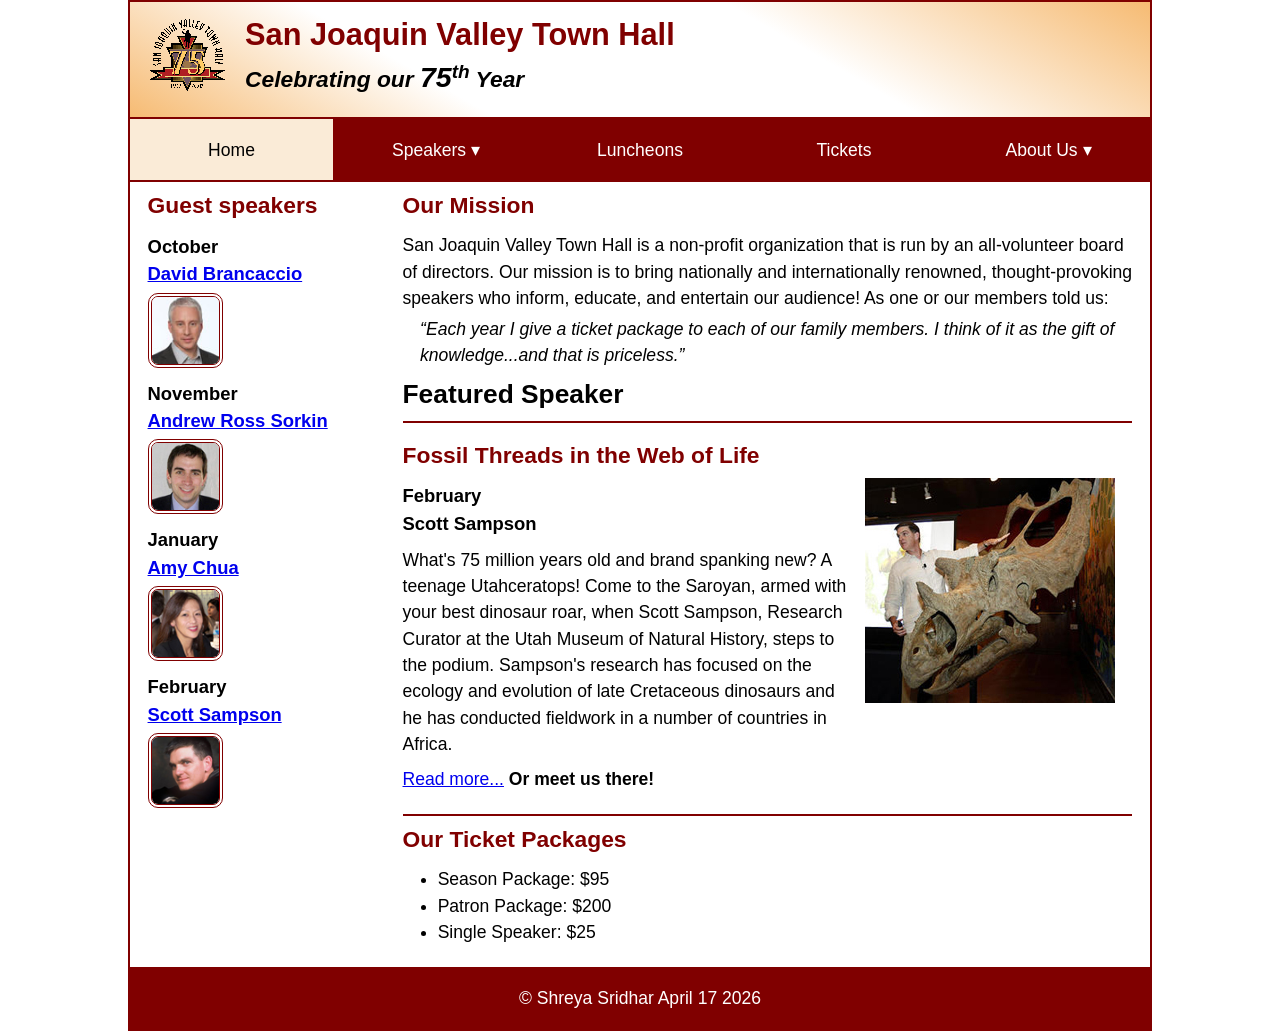
<file: index.html>
<!DOCTYPE html>
<html lang="en">
<head>
	<meta charset="utf-8">
	<title>San Joaquin Valley Town Hall</title>
	<meta name="viewport" content="width=device-width, initial-scale=1">
	<link rel="icon" href="images/favicon.ico">
	<link rel="stylesheet" href="styles/main.css">
</head>
<body>
	<header>
		<img src="images/town_hall_logo.gif" alt="Town Hall logo">
		<h2>San Joaquin Valley Town Hall</h2>
		<h3>Celebrating our <em class="large">75</em><sup>th</sup> Year</h3>
	</header>
	<nav class="navbar">
		<input type="checkbox" id="menu-toggle">
		<label for="menu-toggle" class="menu-btn">&#9776;</label>
		<ul class="menu">
			<li><a class="current">Home</a></li>
			<li class="submenu">
				<a href="#">Speakers<small></small></a>
				<ul class="dropdown">
					<li><a href="speakers/brancaccio.html">David Brancaccio</a></li>
					<li><a href="speakers/sorkin.html">Andrew Ross Sorkin</a></li>
					<li><a href="speakers/chua.html">Amy Chua</a></li>
					<li><a href="speakers/sampson.html">Scott Sampson</a></li>
				</ul>
			</li>
			<li><a href="#">Luncheons</a></li>
			<li><a href="#">Tickets</a></li>
			<li class="submenu">
				<a href="#">About Us<small></small></a>
				<ul class="dropdown">
					<li><a href="#">Our History</a></li>
					<li><a href="#">Board of Directors</a></li>
					<li><a href="#">Past Speakers</a></li>
					<li><a href="#">Contact Us</a></li>
				</ul>
			</li>
		</ul>
	</nav>
	<main>
		<aside>
			<h2>Guest speakers</h2>
			<h3>October<br><a href="speakers/brancaccio.html">David Brancaccio</a></h3>
			<img src="images/brancaccio75.jpg" alt="David Brancaccio photo">
			<h3>November<br><a href="speakers/sorkin.html">Andrew Ross Sorkin</a></h3>
			<img src="images/sorkin75.jpg" alt="Andrew Ross Sorkin photo">
			<h3>January<br><a href="speakers/chua.html">Amy Chua</a></h3>
			<img src="images/chua75.jpg" alt="Amy Chua photo">
			<h3>February<br><a href="speakers/sampson.html">Scott Sampson</a></h3>
			<img src="images/sampson75.jpg" alt="Scott Sampson photo">
		</aside>
		<section>
			<h2>Our Mission</h2>
			<p>San Joaquin Valley Town Hall is a non-profit organization that is run by an 
				all-volunteer board of directors. Our mission is to bring nationally and 
				internationally renowned, thought-provoking speakers who inform, educate, 
				and entertain our audience! As one or our members told us:</p>
			<blockquote>&ldquo;Each year I give a ticket package to each of our family members. 
				I think of it as the gift of knowledge...and that is priceless.&rdquo;</blockquote>
			<h1>Featured Speaker</h1>
			<article class="featured">
				<h2>Fossil Threads in the Web of Life</h2>
				<img src="images/sampson_dinosaur.jpg" alt="Scott Sampson with dinosaur">
				<h3>February<br>
				Scott Sampson</h3>
				<p>What's 75 million years old and brand spanking new? A teenage Utahceratops! 
				Come to the Saroyan, armed with your best dinosaur roar, when Scott Sampson, Research 
				Curator at the Utah Museum of Natural History, steps to the podium. Sampson's research 
				has focused on the ecology and evolution of late Cretaceous dinosaurs and he has conducted 
				fieldwork in a number of countries in Africa.</p>
				<p><a href="speakers/sampson.html">Read more...</a>&nbsp;<b>Or meet us there!</b></p>
			</article>
			<h2>Our Ticket Packages</h2>
			<ul>
				<li>Season Package: $95</li>
				<li>Patron Package: $200</li>
				<li>Single Speaker: $25</li>
			</ul>
		</section>	
	</main>
	<footer>
		<p>&copy; Shreya Sridhar April 17 2026</p>
	</footer>
</body>
</html>
</file>
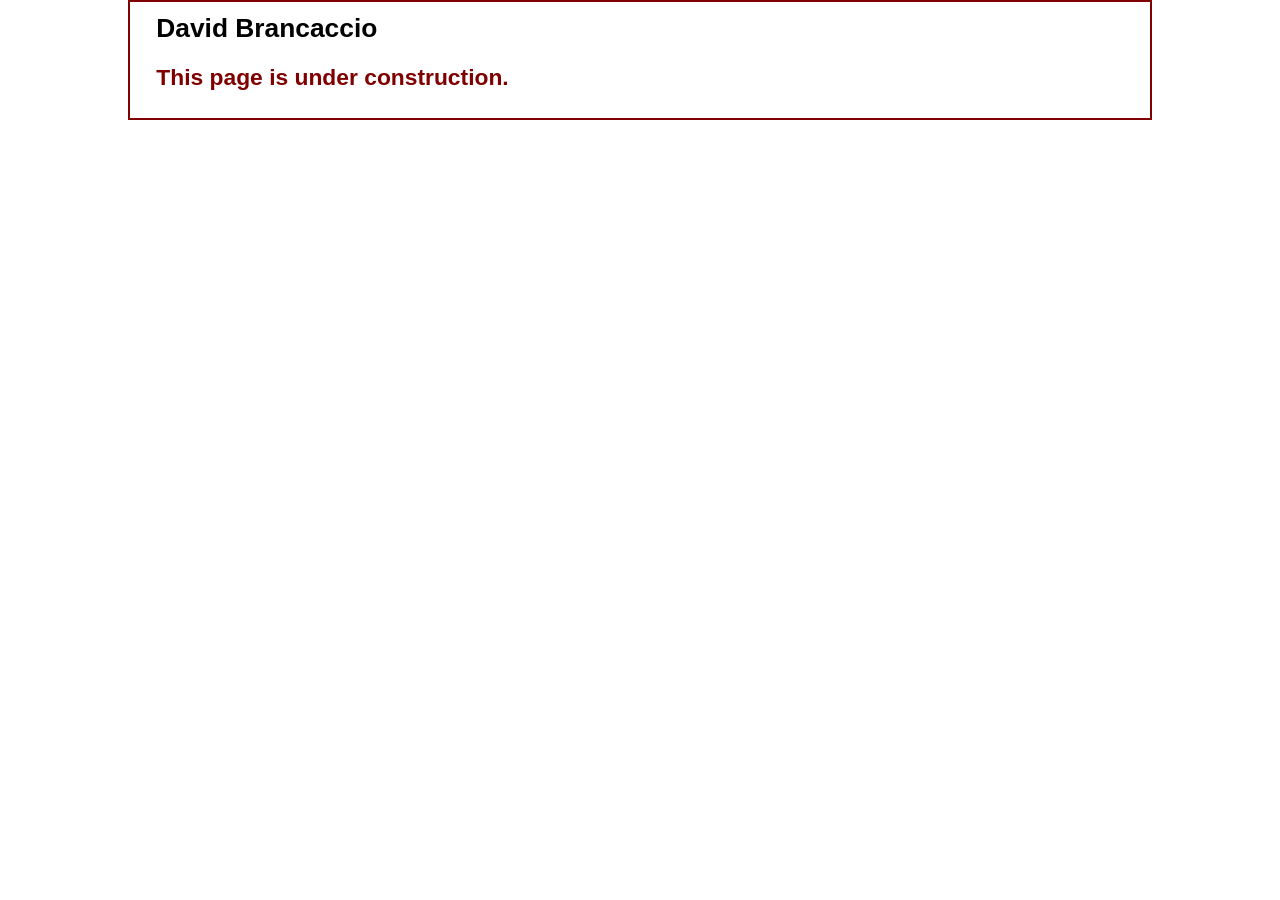
<file: brancaccio.html>
<!DOCTYPE html>
<html lang="en">

<head>
	<meta charset="utf-8">
	<title>San Joaquin Valley Town Hall</title>
	<link rel="icon" href="../images/favicon.ico">
	<link rel="stylesheet" href="../styles/main.css">
</head>

<body>
	<main>
		<section>
			<h1>David Brancaccio</h1>
			<h2>This page is under construction.</h2>
		</section>
	</main>
</body>

</html>
</file>
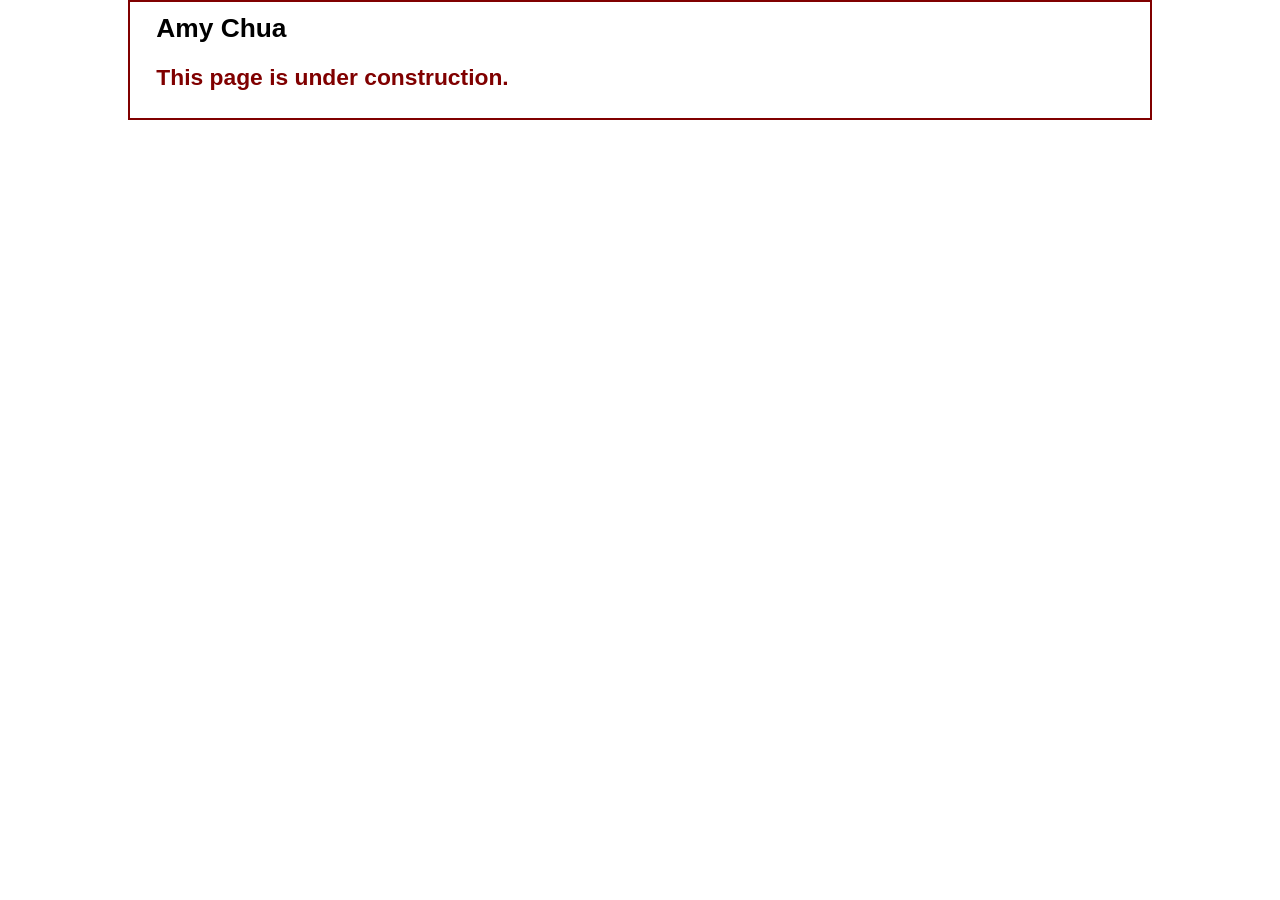
<file: chua.html>
<!DOCTYPE html>
<html lang="en">

<head>
	<meta charset="utf-8">
	<title>San Joaquin Valley Town Hall</title>
	<link rel="icon" href="../images/favicon.ico">
	<link rel="stylesheet" href="../styles/main.css">
</head>

<body>
	<main>
		<section>
			<h1>Amy Chua</h1>
			<h2>This page is under construction.</h2>
		</section>
	</main>
</body>

</html>
</file>
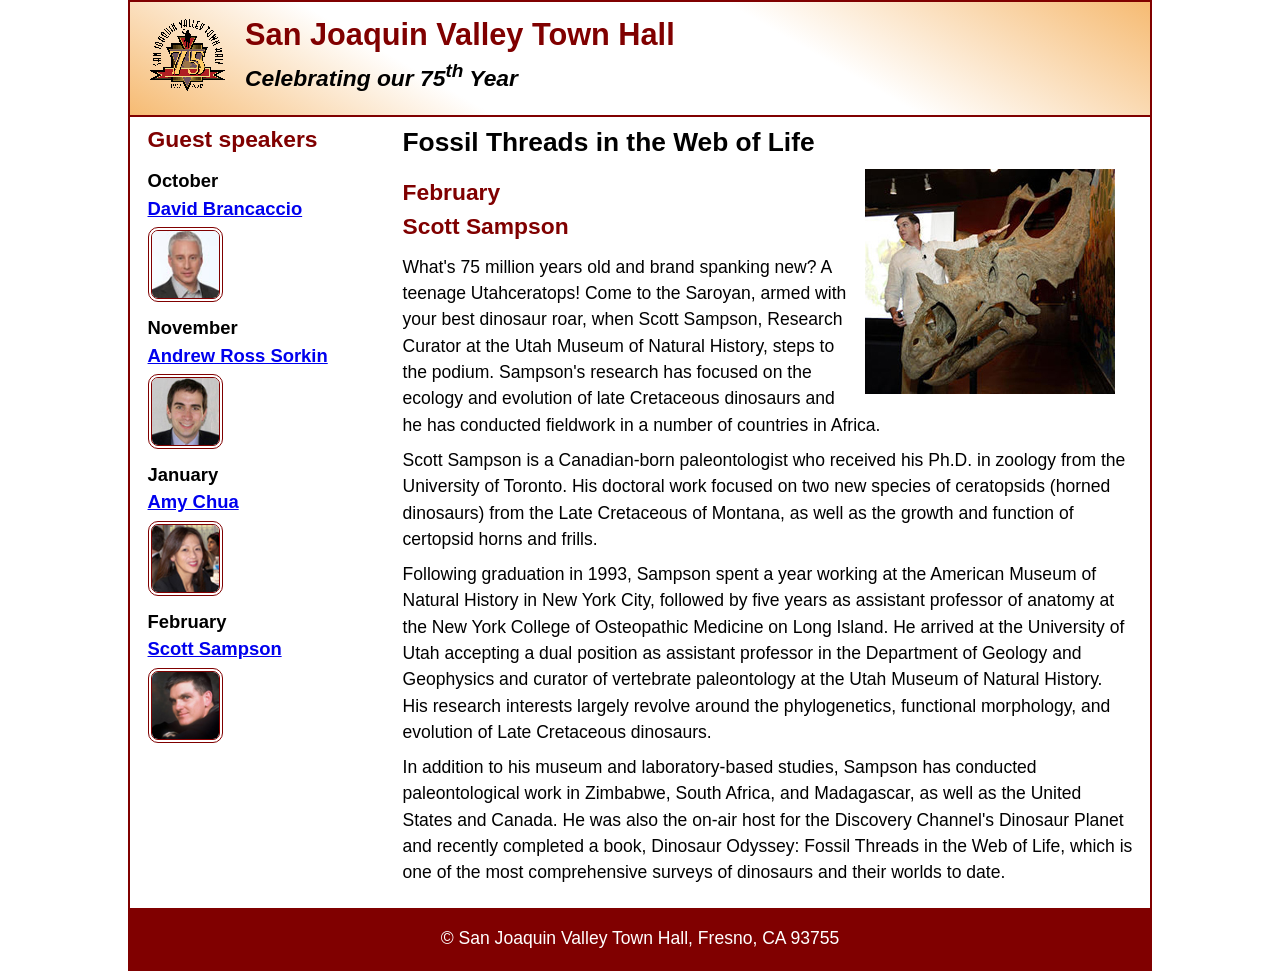
<file: sampson.html>
<!DOCTYPE html>
<html lang="en">

<head>
	<meta charset="utf-8">
	<title>San Joaquin Valley Town Hall</title>
	<meta name="viewport" content="width=device-width, initial-scale=1">
	<link rel="icon" href="../images/favicon.ico">
	<link rel="stylesheet" href="../styles/main.css">
</head>

<body>
	<header>
		<img src="../images/town_hall_logo.gif" alt="Town Hall logo">
		<h2>San Joaquin Valley Town Hall</h2>
		<h3>Celebrating our <span class="shadow">75<sup>th</sup></span> Year</h3>
	</header>
	<main>
		<aside>
			<h2>Guest speakers</h2>
			<h3>October<br><a href="../speakers/brancaccio.html">David Brancaccio</a></h3>
			<img src="../images/brancaccio75.jpg" alt="David Brancaccio photo">
			<h3>November<br><a href="../speakers/sorkin.html">Andrew Ross Sorkin</a></h3>
			<img src="../images/sorkin75.jpg" alt="Andrew Ross Sorkin photo">
			<h3>January<br><a href="../speakers/chua.html">Amy Chua</a></h3>
			<img src="../images/chua75.jpg" alt="Amy Chua photo">
			<h3>February<br><a href="../speakers/sampson.html">Scott Sampson</a></h3>
			<img src="../images/sampson75.jpg" alt="Scott Sampson photo">
		</aside>
		<section class="speaker">
			<h1>Fossil Threads in the Web of Life</h1>
			<article>
				<img src="../images/sampson_dinosaur.jpg" alt="Scott Sampson with dinosaur">
				<h2>February<br>Scott Sampson</h2>
				<p>What's 75 million years old and brand spanking new? A teenage Utahceratops! Come to the 
				   Saroyan, armed with your best dinosaur roar, when Scott Sampson, Research Curator at the 
				   Utah Museum of Natural History, steps to the podium. Sampson's research has focused on the 
				   ecology and evolution of late Cretaceous dinosaurs and he has conducted fieldwork in a number 
				   of countries in Africa.</p>
				<p>Scott Sampson is a Canadian-born paleontologist who received his Ph.D. in zoology from the 
				   University of Toronto. His doctoral work focused on two new species of ceratopsids (horned 
				   dinosaurs) from the Late Cretaceous of Montana, as well as the growth and function of certopsid 
				   horns and frills.</p>
				<p>Following graduation in 1993, Sampson spent a year working at the American Museum of Natural 
				   History in New York City, followed by five years as assistant professor of anatomy at the New 
				   York College of Osteopathic Medicine on Long Island. He arrived at the University of Utah 
				   accepting a dual position as assistant professor in the Department of Geology and Geophysics 
				   and curator of vertebrate paleontology at the Utah Museum of Natural History. His research 
				   interests largely revolve around the phylogenetics, functional morphology, and evolution of 
				   Late Cretaceous dinosaurs.</p>
				<p>In addition to his museum and laboratory-based studies, Sampson has conducted paleontological 
				   work in Zimbabwe, South Africa, and Madagascar, as well as the United States and Canada. He was 
				   also the on-air host for the Discovery Channel's Dinosaur Planet and recently completed a book, 
				   Dinosaur Odyssey: Fossil Threads in the Web of Life, which is one of the most 
				   comprehensive surveys of dinosaurs and their worlds to date.</p>
			</article>
		</section>
	</main>
	<footer>
		<p>&copy; San Joaquin Valley Town Hall, Fresno, CA 93755</p>
	</footer>
</body>
</html>
</file>
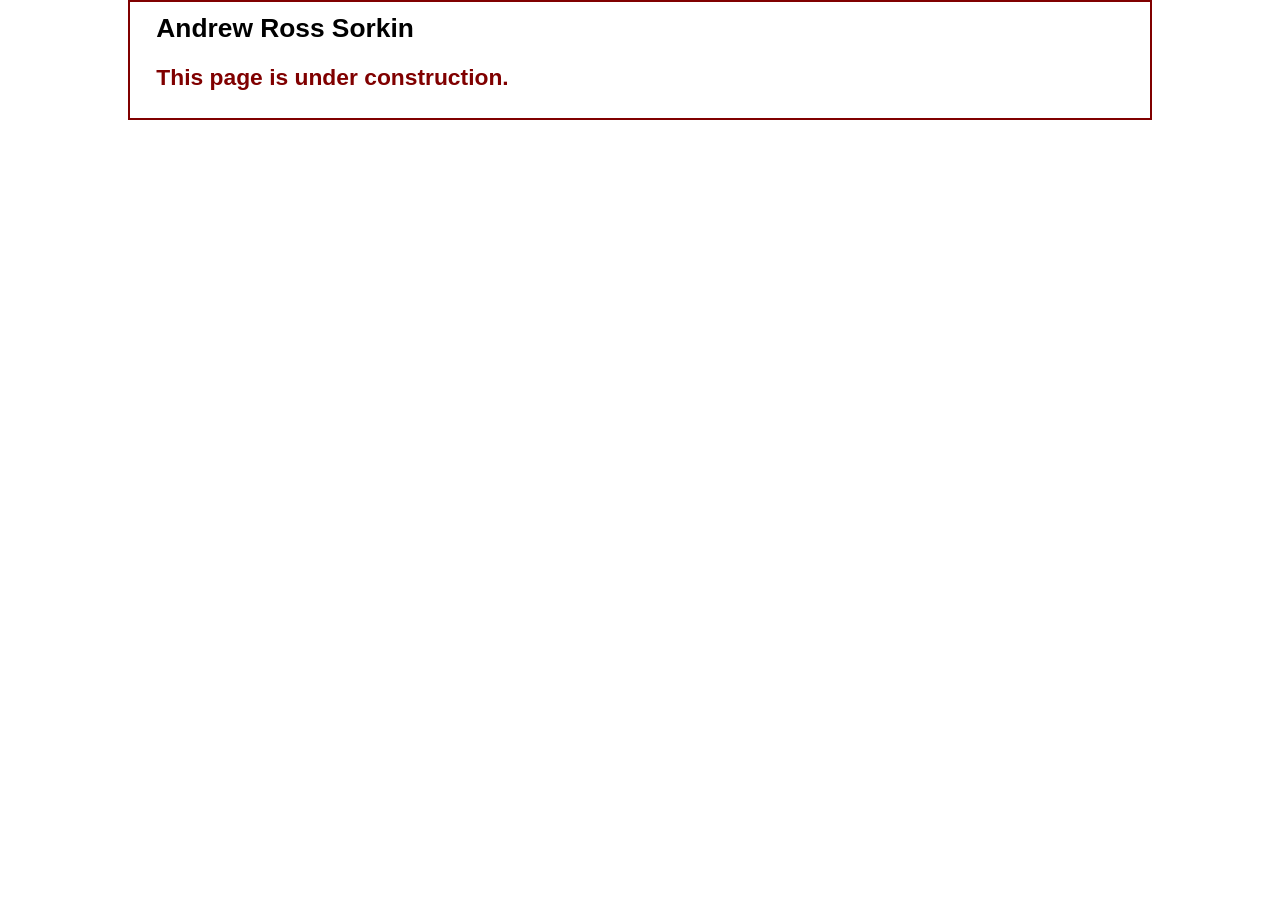
<file: sorkin.html>
<!DOCTYPE html>
<html lang="en">

<head>
	<meta charset="utf-8">
	<title>San Joaquin Valley Town Hall</title>
	<link rel="icon" href="../images/favicon.ico">
	<link rel="stylesheet" href="../styles/main.css">
</head>

<body>
	<main>
		<section>
			<h1>Andrew Ross Sorkin</h1>
			<h2>This page is under construction.</h2>
		</section>
	</main>
</body>

</html>
</file>
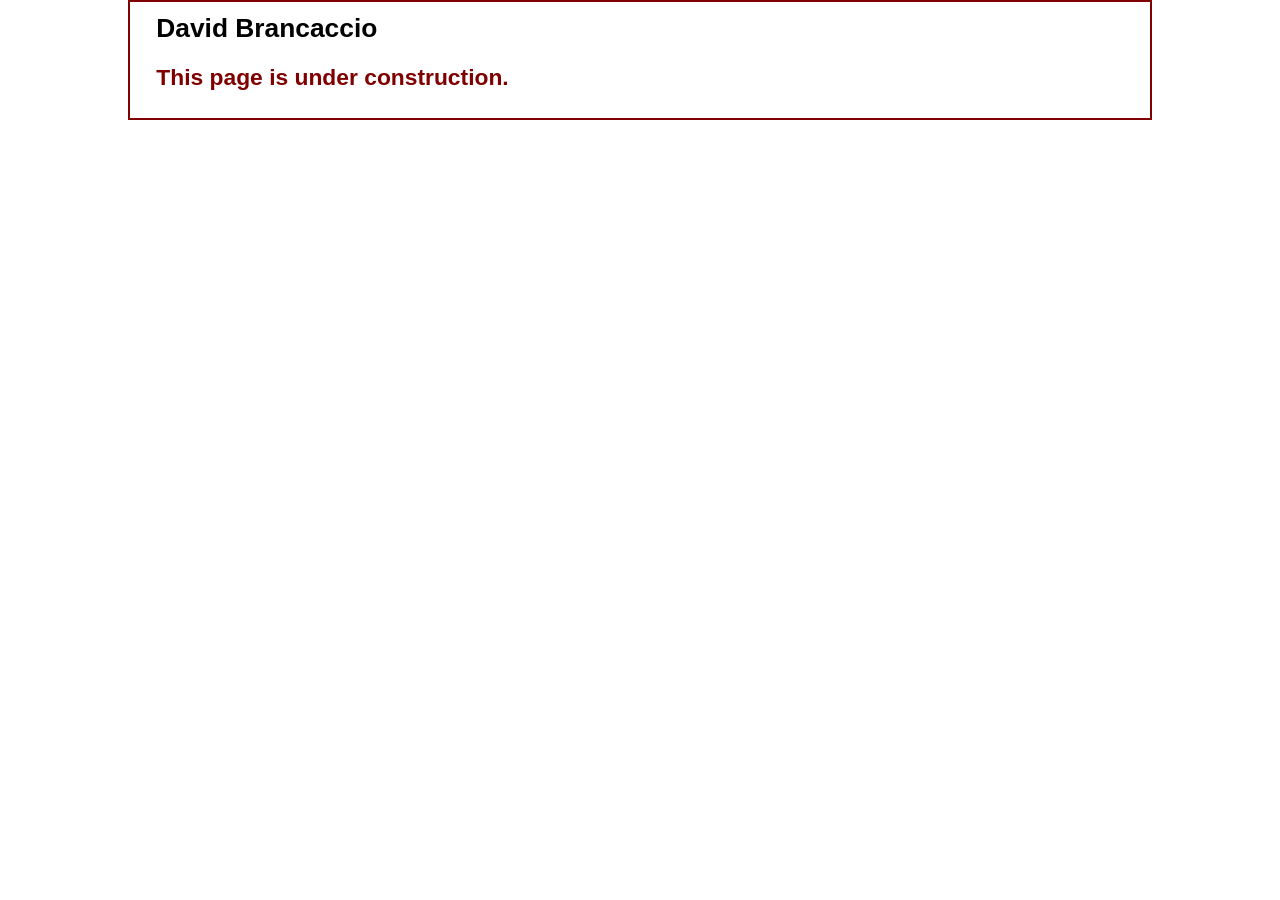
<file: speakers/brancaccio.html>
<!DOCTYPE html>
<html lang="en">

<head>
	<meta charset="utf-8">
	<title>San Joaquin Valley Town Hall</title>
	<link rel="icon" href="../images/favicon.ico">
	<link rel="stylesheet" href="../styles/main.css">
</head>

<body>
	<main>
		<section>
			<h1>David Brancaccio</h1>
			<h2>This page is under construction.</h2>
		</section>
	</main>
</body>

</html>
</file>
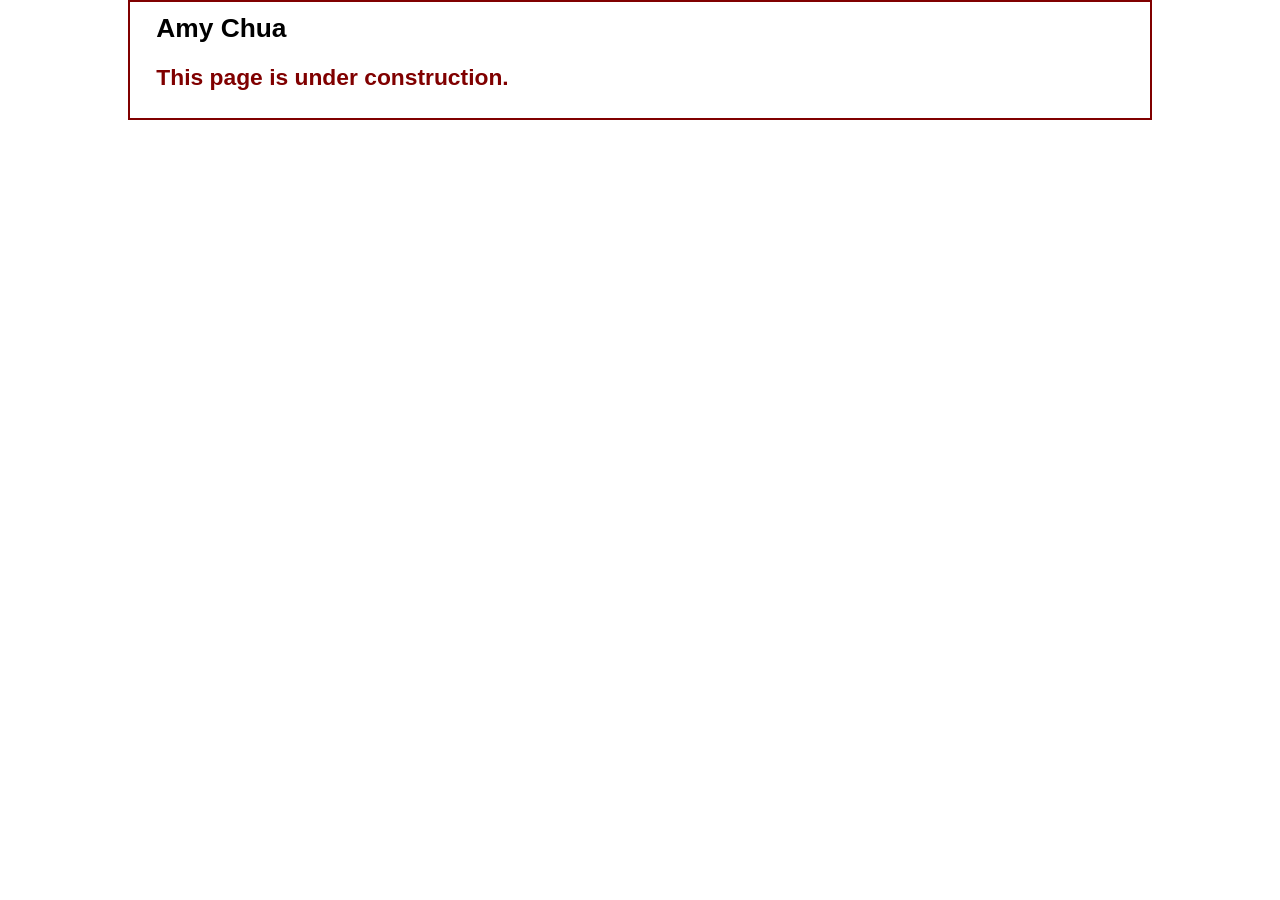
<file: speakers/chua.html>
<!DOCTYPE html>
<html lang="en">

<head>
	<meta charset="utf-8">
	<title>San Joaquin Valley Town Hall</title>
	<link rel="icon" href="../images/favicon.ico">
	<link rel="stylesheet" href="../styles/main.css">
</head>

<body>
	<main>
		<section>
			<h1>Amy Chua</h1>
			<h2>This page is under construction.</h2>
		</section>
	</main>
</body>

</html>
</file>
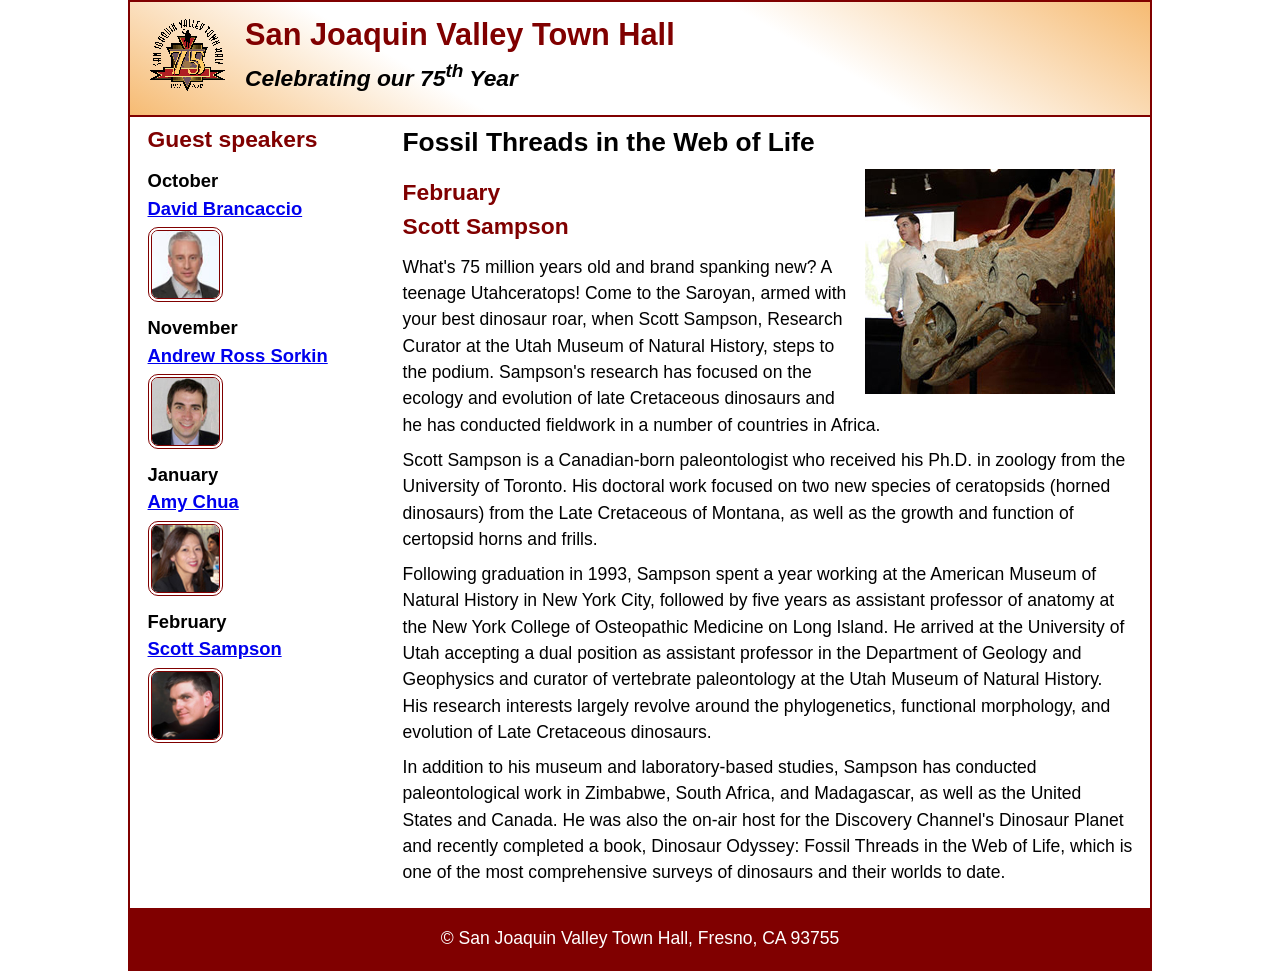
<file: speakers/sampson.html>
<!DOCTYPE html>
<html lang="en">

<head>
	<meta charset="utf-8">
	<title>San Joaquin Valley Town Hall</title>
	<meta name="viewport" content="width=device-width, initial-scale=1">
	<link rel="icon" href="../images/favicon.ico">
	<link rel="stylesheet" href="../styles/main.css">
</head>

<body>
	<header>
		<img src="../images/town_hall_logo.gif" alt="Town Hall logo">
		<h2>San Joaquin Valley Town Hall</h2>
		<h3>Celebrating our <span class="shadow">75<sup>th</sup></span> Year</h3>
	</header>
	<main>
		<aside>
			<h2>Guest speakers</h2>
			<h3>October<br><a href="../speakers/brancaccio.html">David Brancaccio</a></h3>
			<img src="../images/brancaccio75.jpg" alt="David Brancaccio photo">
			<h3>November<br><a href="../speakers/sorkin.html">Andrew Ross Sorkin</a></h3>
			<img src="../images/sorkin75.jpg" alt="Andrew Ross Sorkin photo">
			<h3>January<br><a href="../speakers/chua.html">Amy Chua</a></h3>
			<img src="../images/chua75.jpg" alt="Amy Chua photo">
			<h3>February<br><a href="../speakers/sampson.html">Scott Sampson</a></h3>
			<img src="../images/sampson75.jpg" alt="Scott Sampson photo">
		</aside>
		<section class="speaker">
			<h1>Fossil Threads in the Web of Life</h1>
			<article>
				<img src="../images/sampson_dinosaur.jpg" alt="Scott Sampson with dinosaur">
				<h2>February<br>Scott Sampson</h2>
				<p>What's 75 million years old and brand spanking new? A teenage Utahceratops! Come to the 
				   Saroyan, armed with your best dinosaur roar, when Scott Sampson, Research Curator at the 
				   Utah Museum of Natural History, steps to the podium. Sampson's research has focused on the 
				   ecology and evolution of late Cretaceous dinosaurs and he has conducted fieldwork in a number 
				   of countries in Africa.</p>
				<p>Scott Sampson is a Canadian-born paleontologist who received his Ph.D. in zoology from the 
				   University of Toronto. His doctoral work focused on two new species of ceratopsids (horned 
				   dinosaurs) from the Late Cretaceous of Montana, as well as the growth and function of certopsid 
				   horns and frills.</p>
				<p>Following graduation in 1993, Sampson spent a year working at the American Museum of Natural 
				   History in New York City, followed by five years as assistant professor of anatomy at the New 
				   York College of Osteopathic Medicine on Long Island. He arrived at the University of Utah 
				   accepting a dual position as assistant professor in the Department of Geology and Geophysics 
				   and curator of vertebrate paleontology at the Utah Museum of Natural History. His research 
				   interests largely revolve around the phylogenetics, functional morphology, and evolution of 
				   Late Cretaceous dinosaurs.</p>
				<p>In addition to his museum and laboratory-based studies, Sampson has conducted paleontological 
				   work in Zimbabwe, South Africa, and Madagascar, as well as the United States and Canada. He was 
				   also the on-air host for the Discovery Channel's Dinosaur Planet and recently completed a book, 
				   Dinosaur Odyssey: Fossil Threads in the Web of Life, which is one of the most 
				   comprehensive surveys of dinosaurs and their worlds to date.</p>
			</article>
		</section>
	</main>
	<footer>
		<p>&copy; San Joaquin Valley Town Hall, Fresno, CA 93755</p>
	</footer>
</body>
</html>
</file>
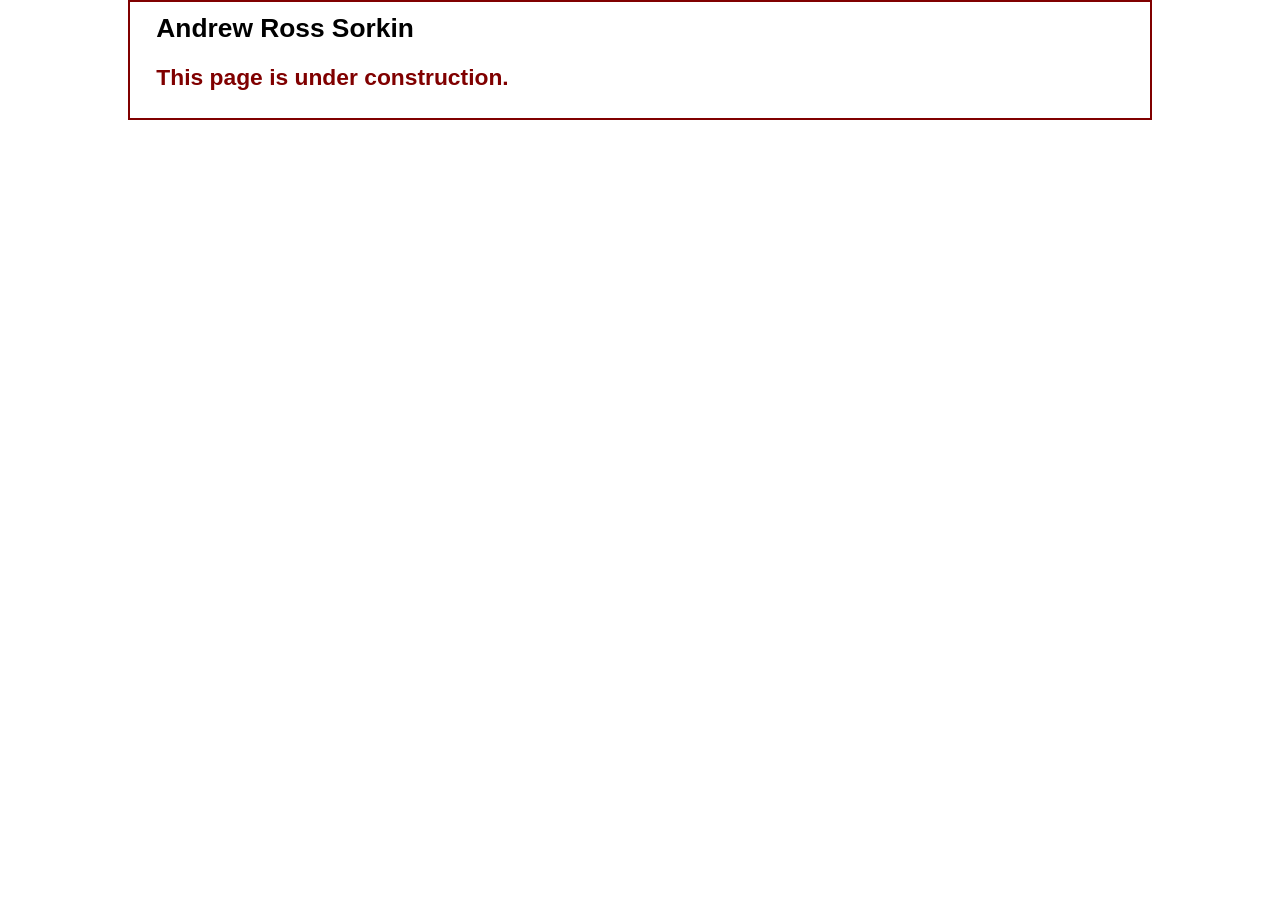
<file: speakers/sorkin.html>
<!DOCTYPE html>
<html lang="en">

<head>
	<meta charset="utf-8">
	<title>San Joaquin Valley Town Hall</title>
	<link rel="icon" href="../images/favicon.ico">
	<link rel="stylesheet" href="../styles/main.css">
</head>

<body>
	<main>
		<section>
			<h1>Andrew Ross Sorkin</h1>
			<h2>This page is under construction.</h2>
		</section>
	</main>
</body>

</html>
</file>
<file: styles/main.css>
:root {
	--accent-color: #800000;
	--gradient-color: #f6bb73;
	--light_menu: white;
	--mid_menu: antiquewhite;
	--dark_menu: black;
}

* {
	margin: 0;
	padding: 0;
	box-sizing: border-box;
}

body {
	font-family: Arial, Helvetica, sans-serif;
	font-size: calc(15px + .2vw);
	width: min(95%, 1024px);
	line-height: 1.5;
	margin: auto;
	border: 2px solid var(--accent-color);
}

h1, h2, h3, p, ul {
	padding: .25em 0;
}

a:hover, a:focus {
	font-style: italic;
	color: var(--accent-color);
}

h1 { 
	font-size: 150%;
}
h2 {
	font-size: 130%;
	color: var(--accent-color);
}
h3 {
	font-size: 105%;
}

ul {
	margin-left: 2em;
}

header {
	line-height: 1.2;
	border-bottom: 2px solid var(--accent-color);
	background-image: linear-gradient(30deg, var(--gradient-color) 0%, white 30%, white 65%, var(--gradient-color) 100%);
	text-align: center;
}
header h2 {
	font-size: 175%;
	padding: .5em 0 0 0;
}
header h3 {
	font-size: 130%;
	font-style: italic;
	padding-bottom: 1em;
}

header img {
	display: none;
}

.navbar {
	position: relative;
	background-color: var(--accent-color);
}

.navbar a {
	display: block;
	padding: 1em;
	text-decoration: none;
	margin: 0 2px 2px 0;
}
.navbar a:link, .navbar a:visited {
	color: var(--light_menu);
}
.navbar a:hover, .navbar a:focus, .navbar a.current {
	background-color: var(--mid_menu);
	color: var(--dark_menu);
}
.navbar ul {
	list-style-type: none;
	padding: 0;
	margin: 0;
}

#menu-toggle {
	display: none;
}

.menu-btn {
	display: block;
	color: white;
	font-size: 1.5em;
	padding: 0.5em;
	cursor: pointer;
	text-align: left;
}

.menu {
	display: none;
	position: absolute;
	left: 0;
	width: 40%;
	background-color: var(--accent-color);
	z-index: 10;
}

#menu-toggle:checked ~ .menu {
	display: block;
}
#menu-toggle:checked ~ .menu-btn::before {
	content: "\2715";
}
#menu-toggle:not(:checked) ~ .menu-btn::before {
	content: "\2630";
}

.submenu {
	position: relative;
}
.submenu > a::after {
	content: " \25B8";
}

.dropdown {
	display: none;
	position: absolute;
	top: 0;
	left: 100%;
	width: 100%;
	background-color: var(--accent-color);
}

.submenu:hover > .dropdown {
	display: block;
}
.dropdown li a {
	margin: 2px;
}

main {
	display: flex;
	flex-direction: column-reverse;
	padding: 0 1em 1em;
}

main blockquote {
	font-style: italic;
	padding-left: 1em;
}

main h3 + img {
	width: clamp(40px, 50%, 75px);
	border: 4px double var(--accent-color);
	border-radius: 10px;
}

section { 
    border-bottom: 2px solid var(--accent-color); 
}

section img {
	width: clamp(100px, 50%, 250px);
	float: right;
	margin: 0 1em .25em;
}

aside {
	padding-right: .5em;
}

footer {
	background-color: var(--accent-color);
}
footer p {
	text-align: center;
	color: white;
	padding: 1em 0;
}

.featured {
	border-top: 2px solid var(--accent-color);
	border-bottom: 2px solid var(--accent-color);
	padding: .5em 0 1em;
}
.large {
	font-size: 125%;
}

@media (min-width: 480px) {
	header {
		text-align: left;
	}
	header img {
		display: block;
		width: clamp(40px, 15%, 80px);
		float: left;
		margin: .75em 1em;
	}
}

@media (min-width: 600px) {
	.menu-btn {
		display: none;}
	.menu {
		display: flex;
		position: relative;
		width: 100%;
	}
	.menu li {
		flex-basis: 20%;
		text-align: center;
	}
	.menu > li:first-child a { margin-left: 0; }
	.menu > li:last-child a { margin-right: 0; }

	.submenu > a::after {
		content: " \25BE";
	}
	.dropdown {
		top: auto;
		left: 0;
		right: 0;
	}
    .dropdown li a {
		margin: 0 2px 2px;
	}

	main {
		flex-direction: row;
	}
	section {
		flex-basis: 75%;
		padding-left: .5em;
		border-bottom: none;
	}
	aside {
		flex-basis: 25%;
		padding-right: .5em;
	}
    .navbar a {
		margin: 0 1px 2px;
	}
}
</file>
